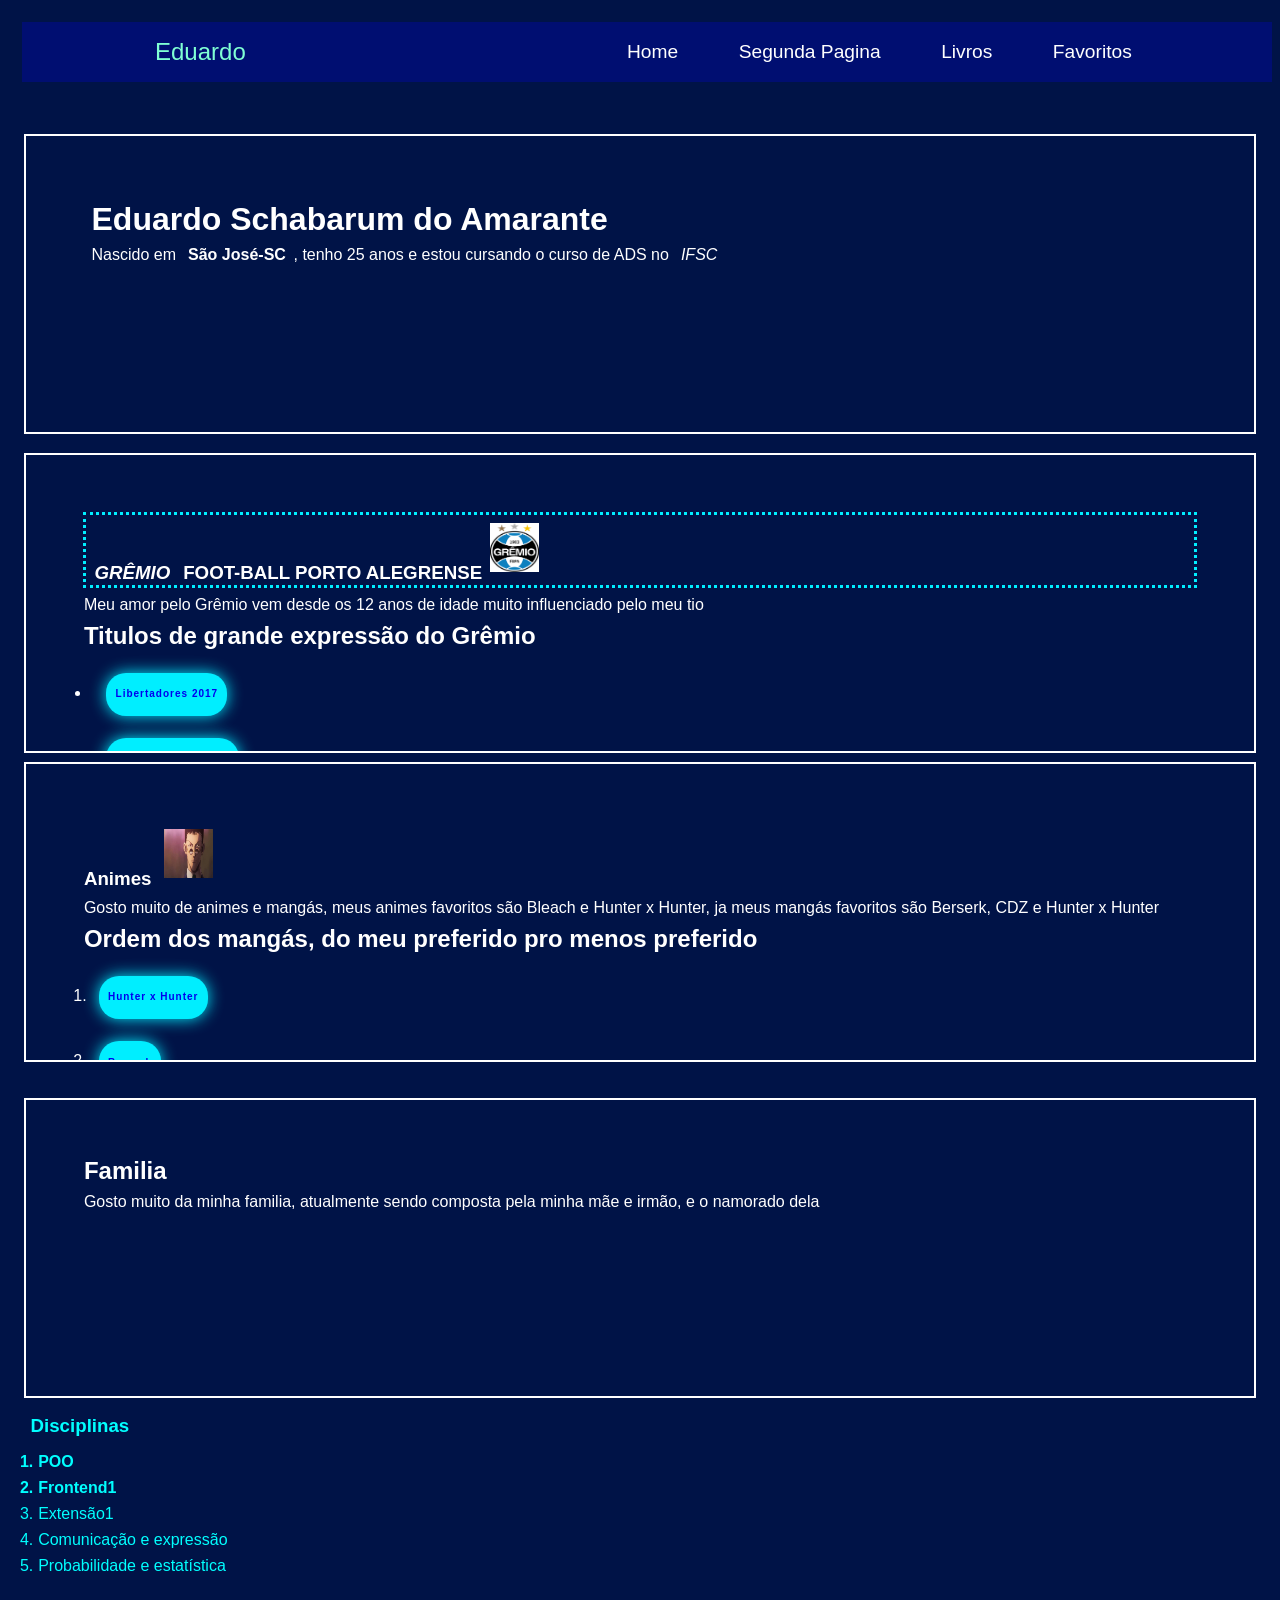
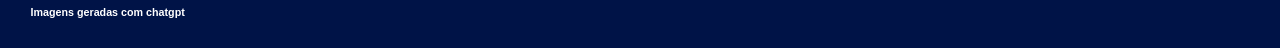
<file: index.html>
<!DOCTYPE html>
<html lang="pt-br">
<head>
    <meta charset="UTF-8">
    <meta name="viewport" content="width=device-width, initial-scale=1.0">
    <title>Eduardo Schabarum</title>
    <link rel="stylesheet" href="style.css">
</head>
<body>
    <header class="header">
        <a href="#" class="nome">Eduardo</a>
        <nav class="navbar">
            <a href="index.html">Home</a>
            <a href="pagina2.html">Segunda Pagina</a>
            <a href="livros.html">Livros</a>
            <a href="favoritos.html">Favoritos</a>
        </nav>
    </header>
   <br>
   <br>
    <header class="caixa-sagas">
        <div> 
        <h1>Eduardo Schabarum do Amarante</h1>
        <p>Nascido em <strong>São José-SC</strong>, tenho 25 anos e estou cursando o curso de ADS no <em>IFSC</em></p>
        </div>
    </header>
        <hr>
        <div class="caixa-sagas"><h3 id="gremio"><em id="linha">GRÊMIO</em> FOOT-BALL PORTO ALEGRENSE<img src="./images/icones/gremio.png" alt="simbolo gremio" width="50" height="50"></h3>
        <p>Meu amor pelo Grêmio vem desde os 12 anos de idade muito influenciado pelo meu tio</p>
    <h2>Titulos de grande expressão do Grêmio</h2>
    <ul>
        <li><span class="titulos"><button><a href="https://pt.wikipedia.org/wiki/Copa_Libertadores_da_Am%C3%A9rica_de_2017">Libertadores 2017</a></button></span></li>
        <li><span class="titulos"><button><a href="https://pt.wikipedia.org/wiki/Copa_do_Brasil_de_Futebol_de_2016">Copa do Brasil 2016</a></button></span></li>
        <li><span class="titulos"><button><a href="https://pt.wikipedia.org/wiki/Copa_Europeia/Sul-Americana_de_1983">Mundial de 83</a></button></span></li>
    </ul>
    </div>
    <div class="caixa-sagas">
    <h3>Animes  <img src="./images/icones/leorio.jpeg" alt="" width="50" height="50"></h3>
    <p>Gosto muito de animes e mangás, meus animes favoritos são Bleach e Hunter x Hunter, ja meus mangás favoritos são Berserk, CDZ e Hunter x Hunter</p>
    <h2>Ordem dos mangás, do meu preferido pro menos preferido</h2>
    <ol>
        <li><button><a href="https://mangadex.org/title/db692d58-4b13-4174-ae8c-30c515c0689c?page=15">Hunter x Hunter</a></button></li>
        <li><button><a href="https://mangadex.org/title/801513ba-a712-498c-8f57-cae55b38cc92/berserk?tab=art">Berserk</a></button></li>
        <li><button><a href="https://mangadex.org/group/5c75ecad-e3aa-46f6-92e8-9133c414b0f2/saint-seiya-next-dimension?tab=feed">CDZ</a></button></li>
    </ol>
    </div>
    <br>
    <div class="caixa-sagas">
    <h2>Familia</h2>
    <p>Gosto muito da minha familia, atualmente sendo composta pela minha mãe e irmão, e o namorado dela</p>
    </body>
    </div>
    <div id="disciplinas">
        <h3>Disciplinas</h3>
        <ol>
            <li class="destaque">POO</li>
            <li class="destaque">Frontend1</li>
            <li>Extensão1</li>
            <li>Comunicação e expressão</li>
            <li>Probabilidade e estatística</li>
        </ol>
    </div>
    <footer>
        <h6>Imagens geradas com chatgpt</h6>
    </footer>
</body>
</html>
</file>
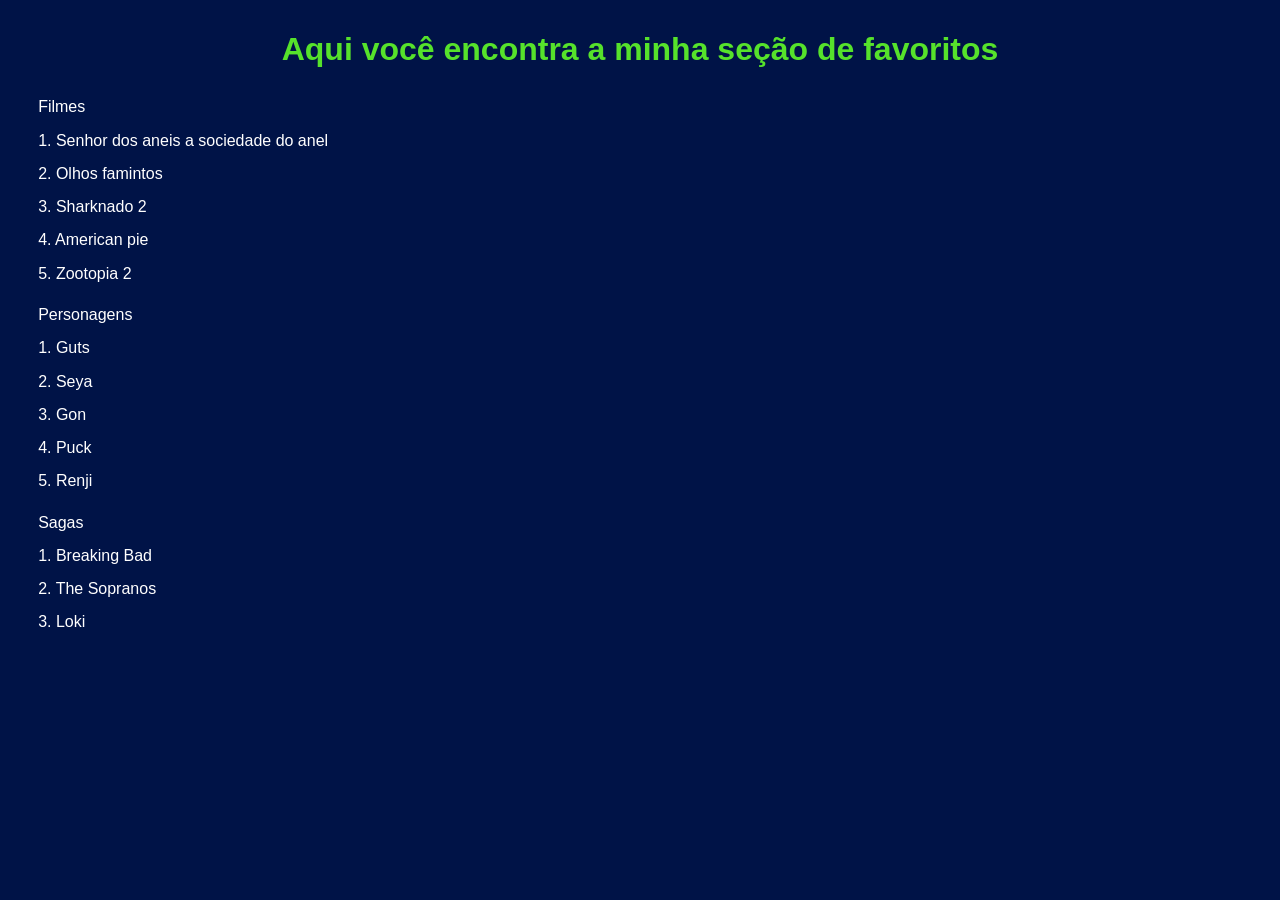
<file: favoritos.html>
<!DOCTYPE html>
<html lang="pt-br">
<head>
    <meta charset="UTF-8">
    <meta name="viewport" content="width=device-width, initial-scale=1.0">
    <title>Favoritos</title>
    <link rel="stylesheet" href="style.css">
</head>
<body>
    <div id="cabeçalho">
        <h1>Aqui você encontra a minha seção de favoritos</h1>
    </div>
    <div id="colunas">
        <section class="conteiner-flex">
            <div>Filmes</div>
            <div class="vermelho">1. Senhor dos aneis a sociedade do anel</div>
            <div class="laranja">2. Olhos famintos</div>
            <div class="verde">3. Sharknado 2</div>
            <div class="azul">4. American pie</div>
            <div class="roxo">5. Zootopia 2</div>
        </section>
        <section class="conteiner-2">
            <div>Personagens</div>
            <div class="vermelho">1. Guts</div>
            <div class="laranja">2. Seya</div>
            <div class="verde">3. Gon</div>
            <div class="azul">4. Puck</div>
            <div class="roxo">5. Renji</div>
        </section>
        <section class="conteiner-3">
            <div>Sagas</div>
            <div class="vermelho">1. Breaking Bad</div>
            <div class="laranja">2. The Sopranos</div>
            <div class="verde">3. Loki</div>
        </section>

    </div>
</body>
</html>
</file>
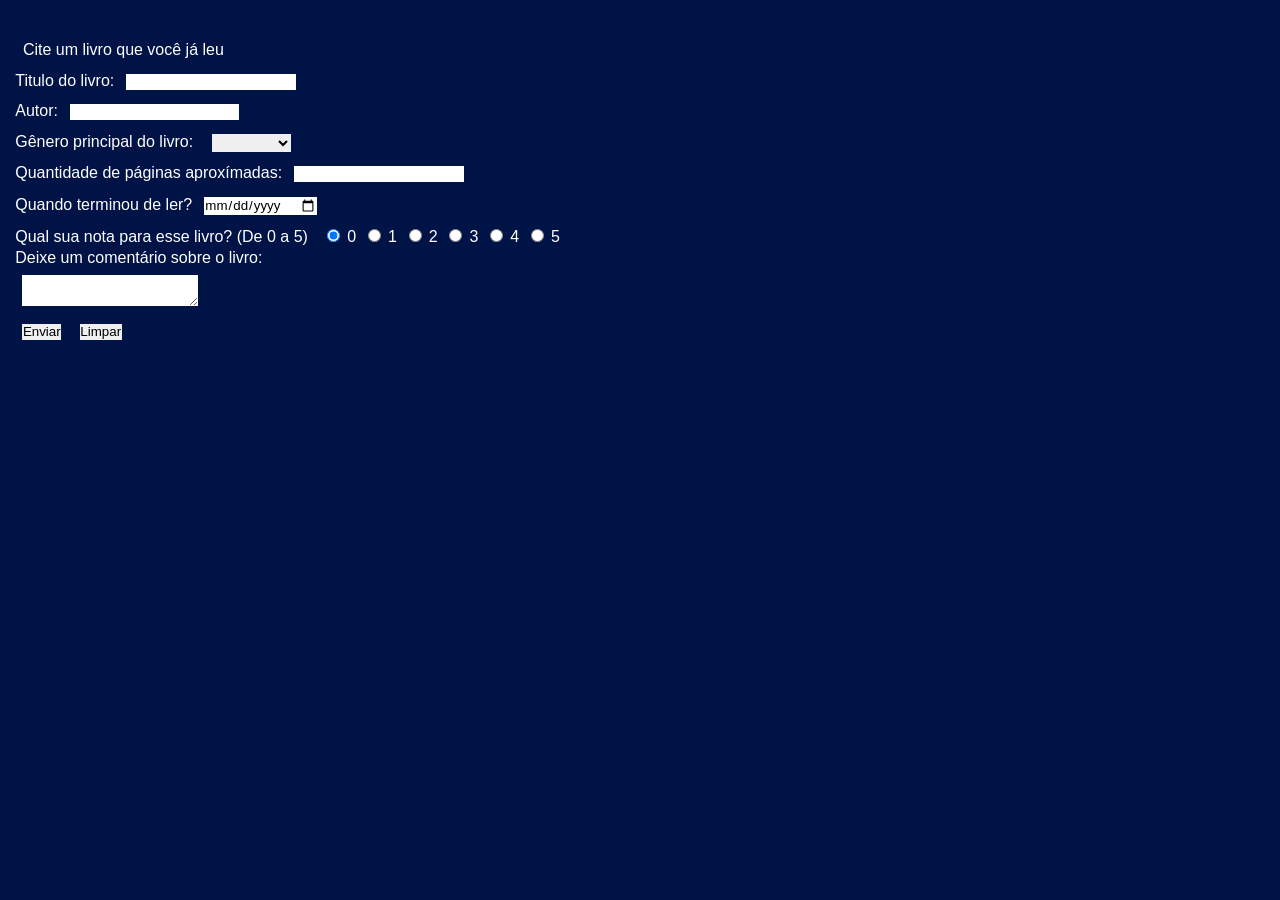
<file: livros.html>
<!DOCTYPE html>
<html lang="en">
<head>
    <meta charset="UTF-8">
    <meta name="viewport" content="width=device-width, initial-scale=1.0">
    <title>Livros</title>
    <link rel="stylesheet" href="style.css">
</head>
<body>
    <label for="">
        <p>Cite um livro que você já leu</p>
        Titulo do livro: <input type="text" name="Titulolivro"><br>
        Autor: <input type="text" name="Autor"><br>
        Gênero principal do livro: <label for="genero">
                <select name="gener" id="">
                    <option value=" "> </option>
                    <option value="romance">Romance</option>
                    <option value="drama">Drama</option>
                    <option value="acao">Ação</option>
                    <option value="historia">História</option>
                    <option value="aventura">Aventura</option>
                </select>
        </label><br>
        Quantidade de páginas aproxímadas: <input type="number"><br>
        Quando terminou de ler? <input type="date" name="dataleitura" id="a"><br>
        Qual sua nota para esse livro? (De 0 a 5) <label for="">
            <input type="radio" name=" nota" id="" checked>0
            <input type="radio" name=" nota" id="">1
            <input type="radio" name=" nota" id="">2
            <input type="radio" name=" nota" id="">3
            <input type="radio" name=" nota" id="">4
            <input type="radio" name=" nota" id="">5
        </label><br>
        Deixe um comentário sobre o livro: <br><textarea name="" id="" ></textarea>


    



        <br>
        <input type="submit" value="Enviar">
        <input type="reset" value="Limpar">
</body>
</html>
</file>
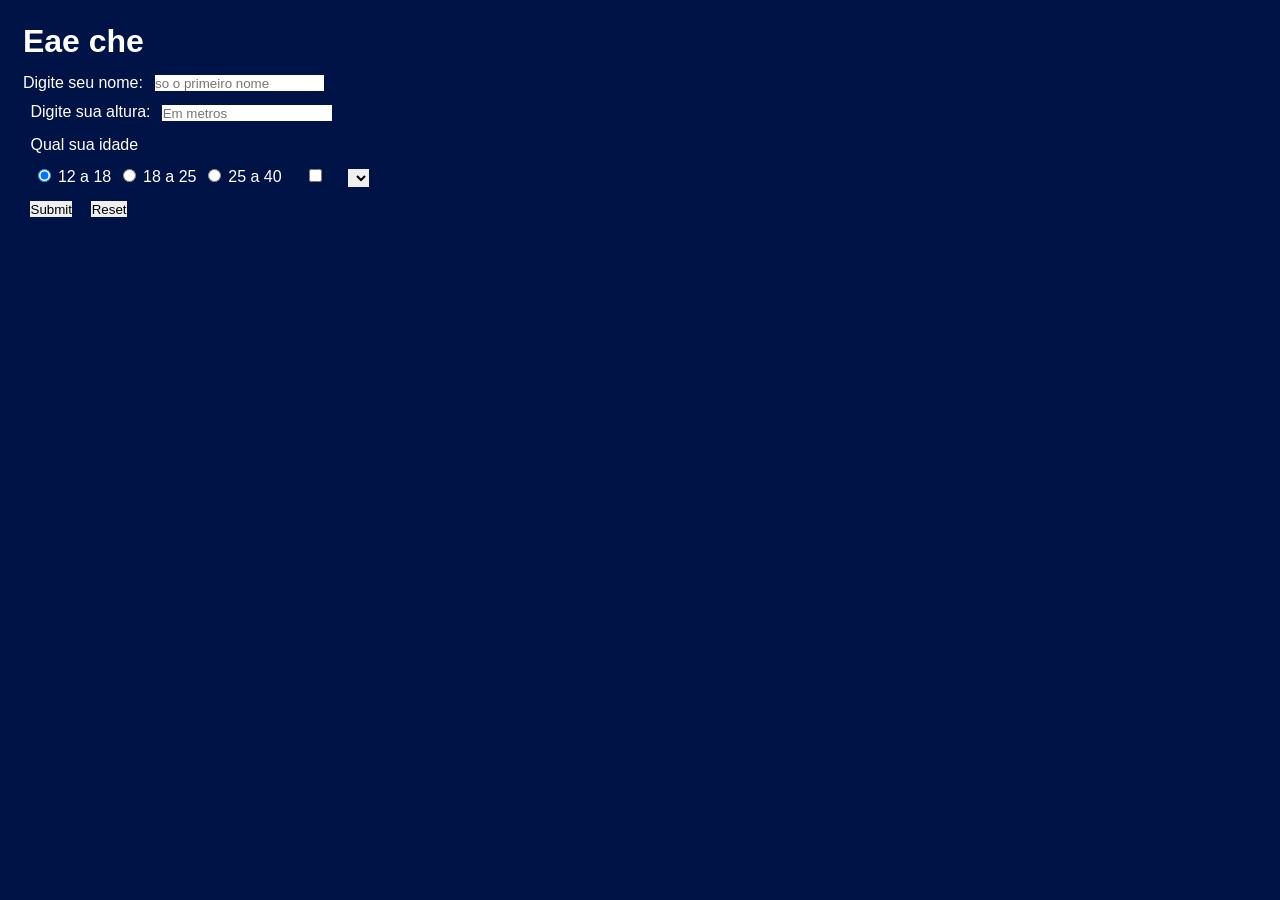
<file: pagina2.html>
<!DOCTYPE html>
<html lang="en">
<head>
    <meta charset="UTF-8">
    <meta name="viewport" content="width=device-width, initial-scale=1.0">
    <title>Página 2</title>
    <link rel="stylesheet" href="style.css">
</head>
<body>
    <h1>Eae che</h1>
    <form action="">
        Digite seu nome: <input type="text" name="nome" placeholder="so o primeiro nome"><br>
        <label for="">
           Digite sua altura: <input type="text" name="altura" placeholder="Em metros"> 
        </label><br>
        <p>Qual sua idade</p>
        <label for="">
            <input type="radio" checked>12 a 18
            <input type="radio">18 a 25
            <input type="radio">25 a 40
        </label>
        <label for="">
        <input type="checkbox">
        </label>
        <select name="" id="">

        </select>





        <br>
        <input type="submit" name="" id="">
        <input type="reset">
    </form>
</body>
</html>
</file>
<file: style.css>
*{
    margin: 0.8vh;
    padding: .05vh;
    left: auto;
    box-sizing: border-box;
    text-decoration: none;
    border: none;
    outline: none;
    scroll-behavior: smooth;
    font-family: Arial, Helvetica, sans-serif;

 }
 :root {
    --bg-color: #001347;
    --second-bg-color: #050049;
    --text-color: #fff;
    --main-color: #0ef;
}

/*html{
    font-size: 85%;
    overflow-x: hidden;
}
    */
.nome{
    color: aquamarine;
    font-size: x-large;
}
.header{
    position: sticky;
    top: 0;
    left: 0;
    width: 100%;
    padding: 0.5rem 10%;
    background:rgba(0, 0, 255, 0.233);
    display: flex;
    justify-content: space-between;
    align-items: center;
    z-index: 100;
}
body{
    background:var(--bg-color);
    color: var(--text-color);
}
button{
    padding: 1rem .1rem;
    background: var(--main-color);
    border-radius: 20px;
    box-shadow: 0 0 1rem var(--main-color);
    font-size: 10px;
    color: var(--second-bg-color);
    letter-spacing: 1px;
    font-weight: 600;
    transition: .5s ease;
}
h3#gremio{
    border-color: #0ef;
    border-style: dotted;
}
.caixa-sagas{
    margin: 1vh;
    padding: 50px;
    border: 2px solid;
    height: 300px;
    overflow: hidden;
    top: 0;
}
#disciplinas{
    color: aqua;
}
.destaque{
    font-weight: bold;
}
#cabeçalho{
    text-align: center;
    font-family: Verdana, Geneva, Tahoma, sans-serif;
    font-weight: bold;
    color: rgb(86, 226, 43);
}
.conteiner-flex{
    display: flex;
    flex-direction: column;
}
.conteiner-2{
    display: flex;
    flex-direction: column;
}
.conteiner-3{
    display: flex;
    flex-direction: column;
}
.navbar a {
    font-size: 1.2rem;
    color: var(--text-color);
    margin-left: 3rem;
    transition: .3s;
}
.navbar a:hover,
 .navbar a.active {
    color: var(--main-color);
}
</file>
